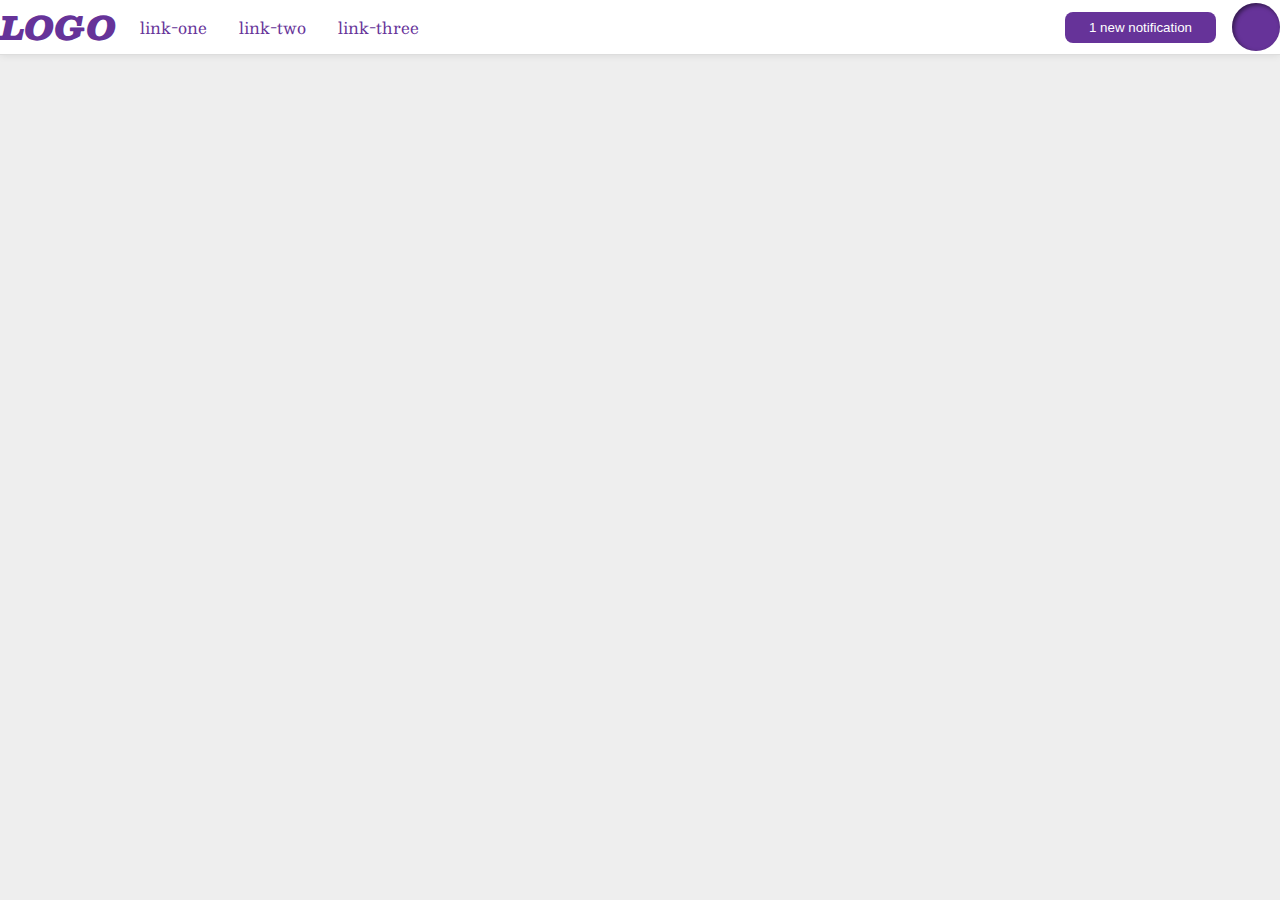
<file: flex/03-flex-header-2/index.html>
<!DOCTYPE html>
<html lang="en">
  <head>
    <meta charset="UTF-8">
    <meta http-equiv="X-UA-Compatible" content="IE=edge">
    <meta name="viewport" content="width=device-width, initial-scale=1.0">
    <title>Flex Header 2</title>
    <link rel="stylesheet" href="style.css">
  </head>
  <body>
    <div class="header">
      <div class="left">
        <div class="logo">
          LOGO
        </div>
        <ul class="links">
          <li><a href="google.com">link-one</a></li>
          <li><a href="google.com">link-two</a></li>
          <li><a href="google.com">link-three</a></li>
        </ul>
      </div>
      <div class="right">
        <button class="notifications">
          1 new notification
        </button>
        <div class="profile-image"></div>
      </div>
    </div>
  </body>
</html>
</file>
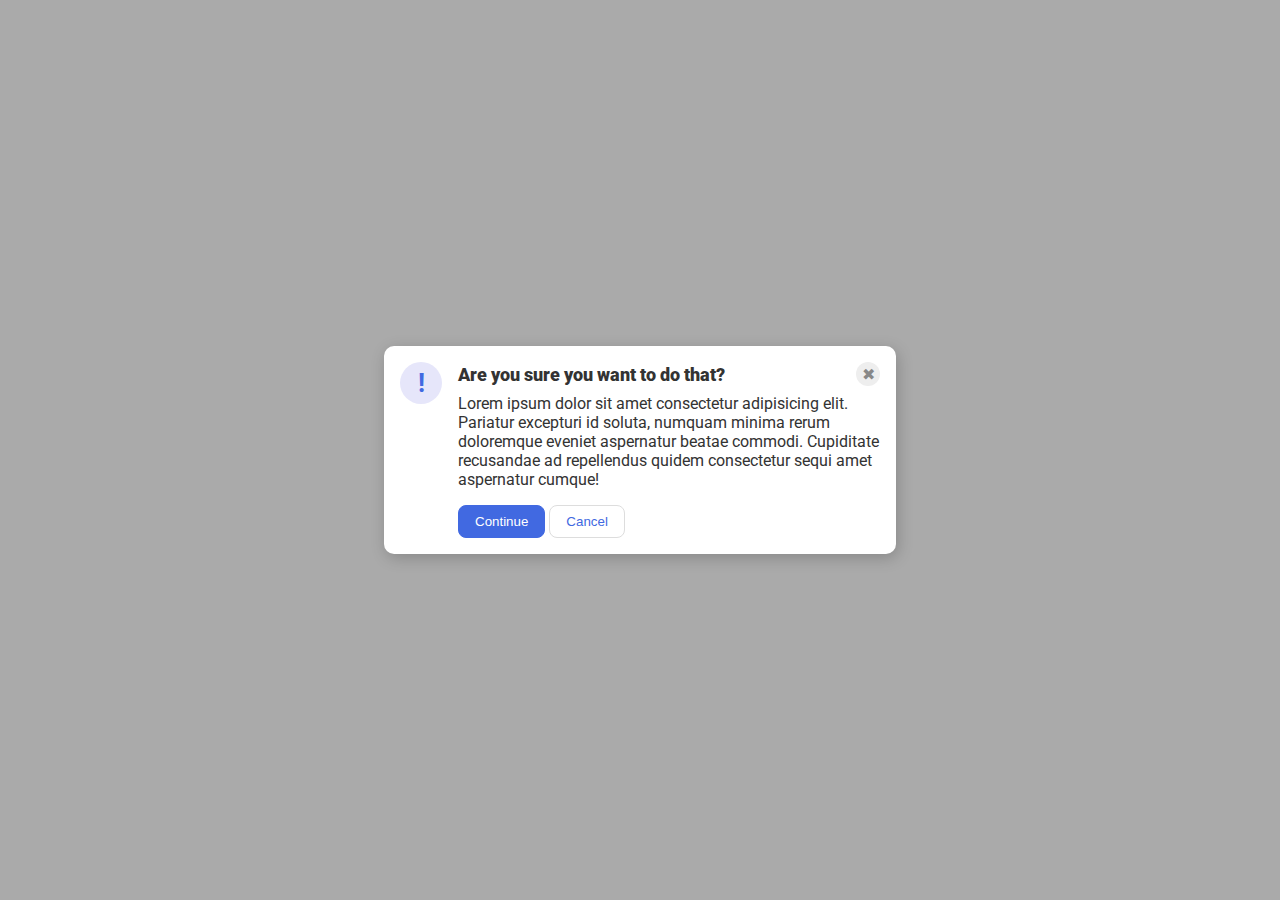
<file: flex/05-flex-modal/index.html>
<!DOCTYPE html>
<html lang="en">
  <head>
    <meta charset="UTF-8">
    <meta http-equiv="X-UA-Compatible" content="IE=edge">
    <meta name="viewport" content="width=device-width, initial-scale=1.0">
    <link rel="stylesheet" href="style.css">
    <title>Modal</title>
  </head>
  <body>
    <div class="modal">
      <div class="icon">!</div>
      <div class="container">
        <div class="header"><strong>Are you sure you want to do that?</strong>
          <div class="close-button">✖</div>
        </div>
        <div class="text">Lorem ipsum dolor sit amet consectetur adipisicing elit. Pariatur excepturi id soluta, numquam minima rerum doloremque eveniet aspernatur beatae commodi. Cupiditate recusandae ad repellendus quidem consectetur sequi amet aspernatur cumque!</div>
        <button class="continue">Continue</button>
        <button class="cancel">Cancel</button>
      </div>
    </div>
  </body>
</html>
</file>
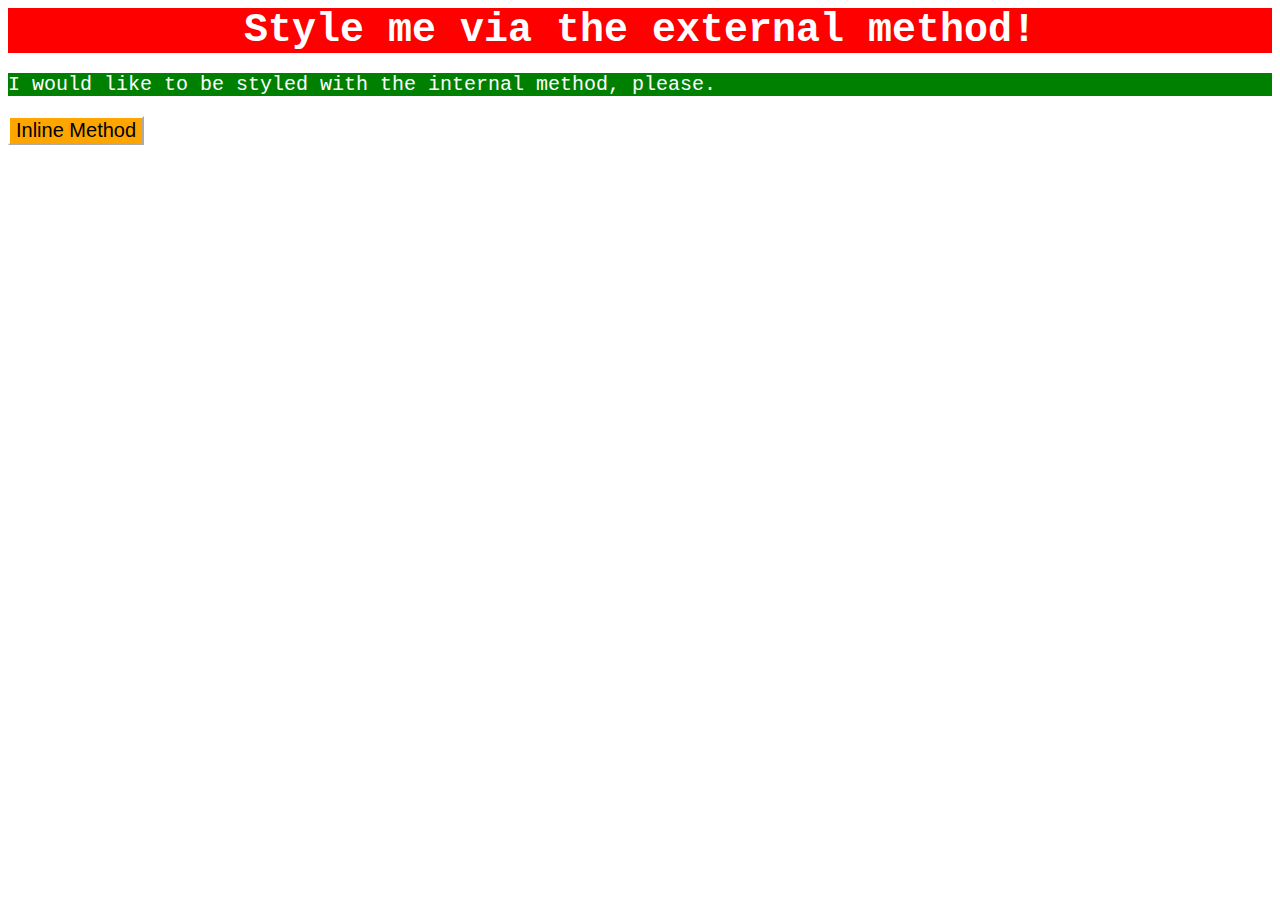
<file: foundations/01-css-methods/index.html>
<!DOCTYPE html>
<html lang="en">
  <head>
    <style>
      p {
        color: white;
        background-color: green;
        font-size: 20px;
        font-family: 'Courier New', Courier, monospace;
      }
    </style>
    <link rel="stylesheet" href="styles.css">
    <meta charset="UTF-8">
    <meta http-equiv="X-UA-Compatible" content="IE=edge">
    <meta name="viewport" content="width=device-width, initial-scale=1.0">
    <title>Methods for Adding CSS</title>
  </head>
  <body>
    <div>Style me via the external method!</div>
    <p>I would like to be styled with the internal method, please.</p>
    <button style="background-color: orange; color: black; font-size: 20px; border-color: white;">Inline Method</button>
  </body>
</html>
</file>
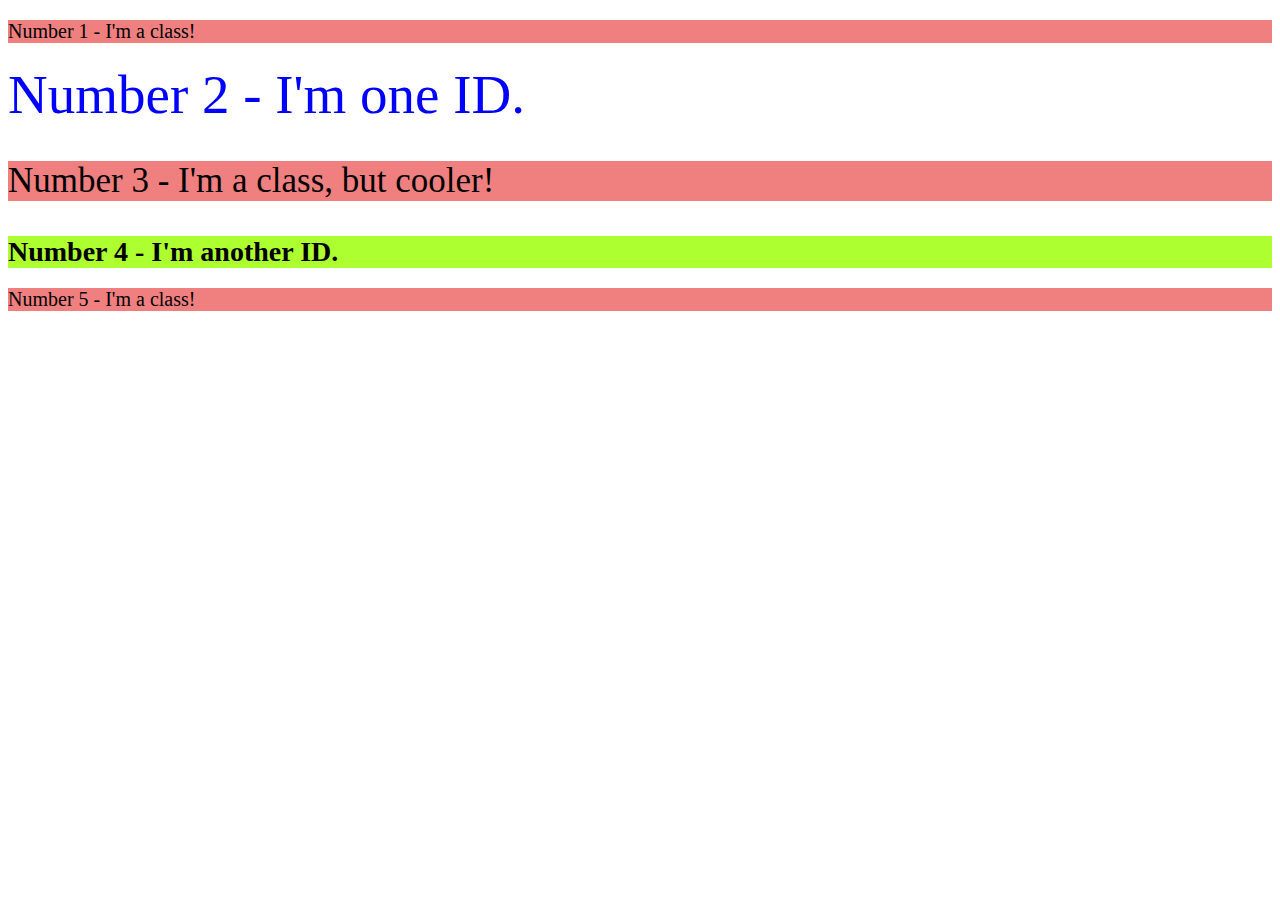
<file: foundations/02-class-id-selectors/index.html>
<!DOCTYPE html>
<html lang="en">
  <head>
    <meta charset="UTF-8">
    <meta http-equiv="X-UA-Compatible" content="IE=edge">
    <meta name="viewport" content="width=device-width, initial-scale=1.0">
    <title>Class and ID Selectors</title>
    <link rel="stylesheet" href="style.css">
  </head>
  <body>
    <p class="smol-boi">Number 1 - I'm a class!</p>
    <div id="blue-boi">Number 2 - I'm one ID.</div>
    <p class="big-boi">Number 3 - I'm a class, but cooler!</p>
    <div id="green-boi">Number 4 - I'm another ID.</div>
    <p class="smol-boi">Number 5 - I'm a class!</p>
  </body>
</html>
</file>
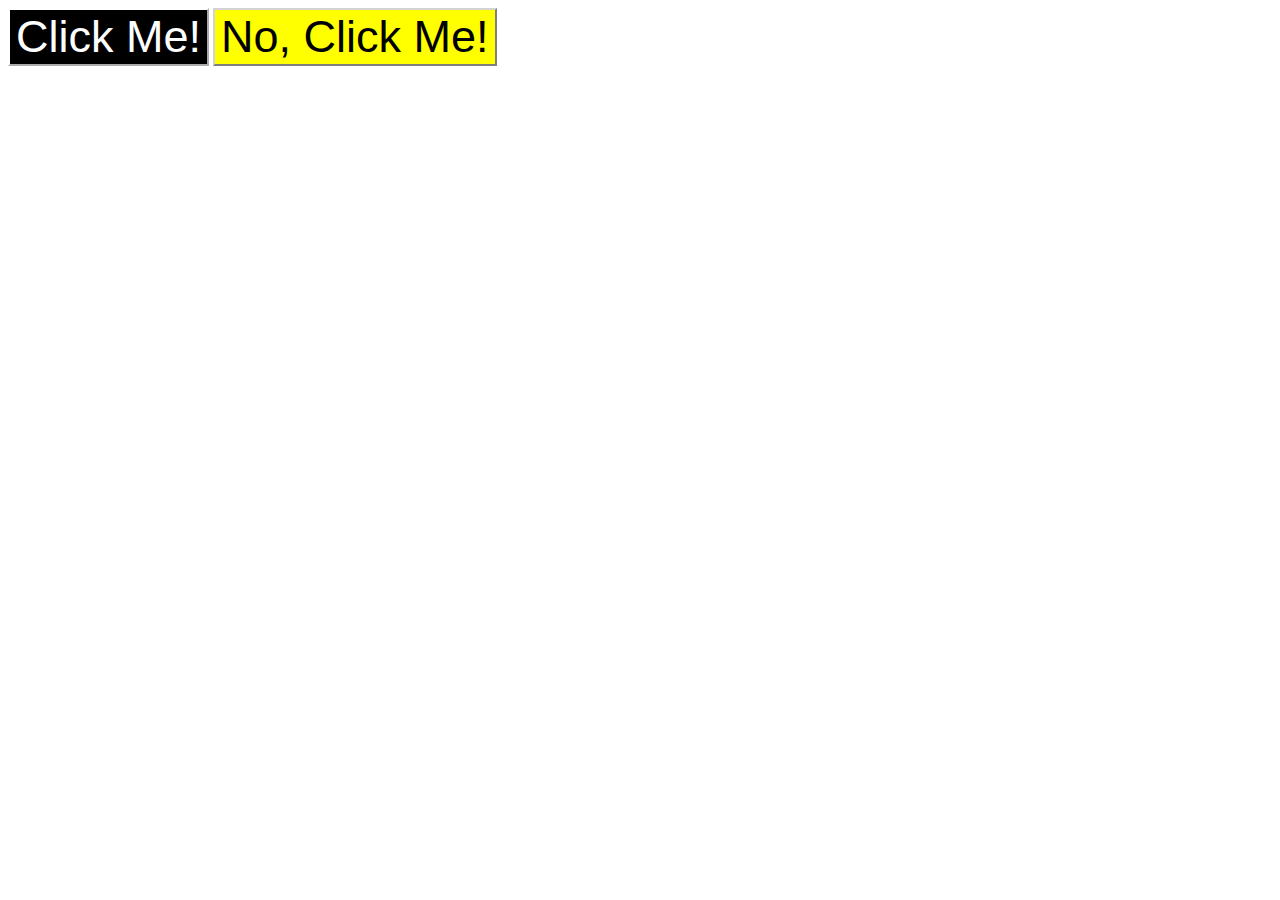
<file: foundations/03-grouping-selectors/index.html>
<!DOCTYPE html>
<html lang="en">
  <head>
    <meta charset="UTF-8">
    <meta http-equiv="X-UA-Compatible" content="IE=edge">
    <meta name="viewport" content="width=device-width, initial-scale=1.0">
    <title>Grouping Selectors</title>
    <link rel="stylesheet" href="style.css">
  </head>
  <body>
    <button class="black-boi">Click Me!</button>
    <button class="yellow-boi">No, Click Me!</button>
  </body>
</html>
</file>
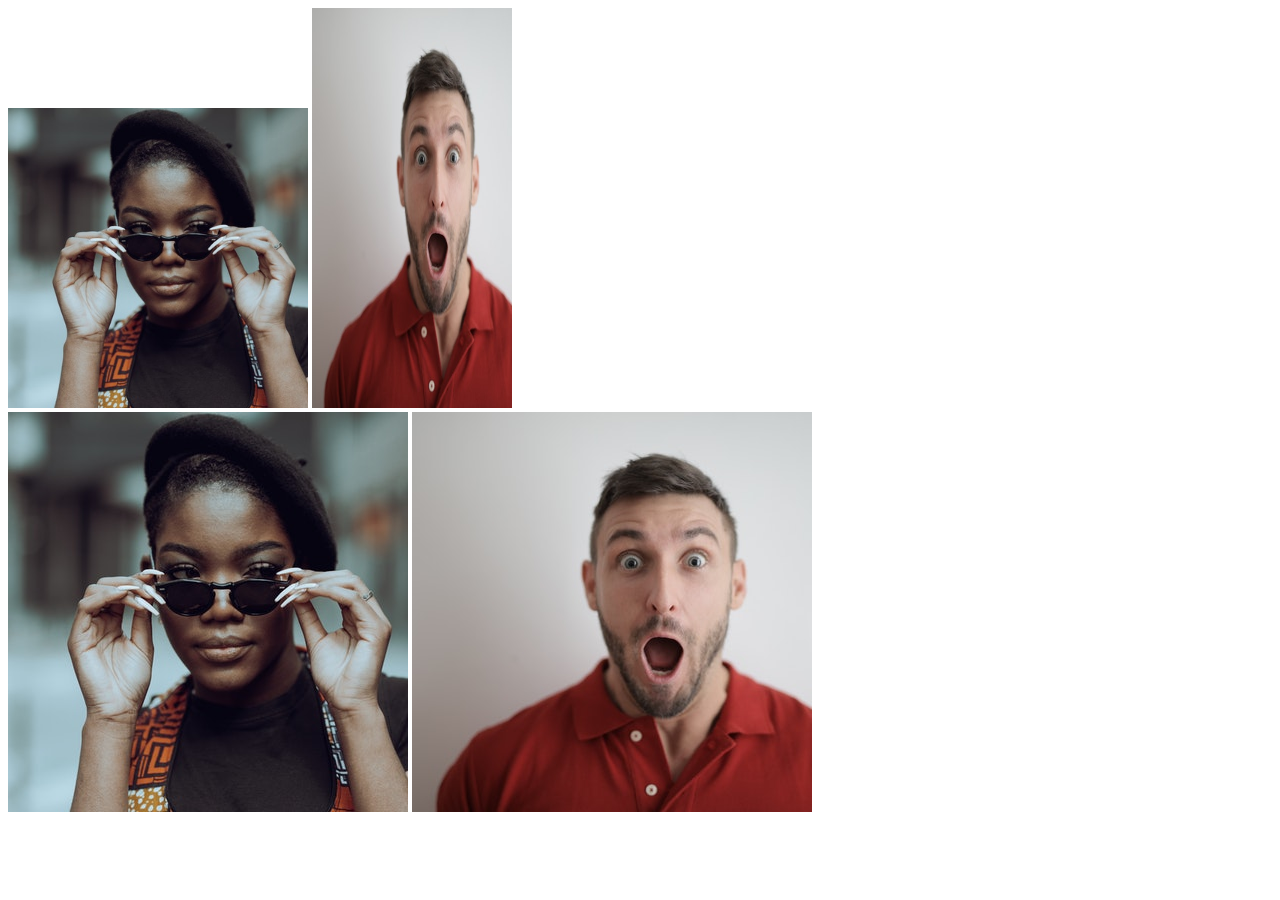
<file: foundations/04-chaining-selectors/index.html>
<!DOCTYPE html>
<html lang="en">
  <head>
    <meta charset="UTF-8">
    <meta http-equiv="X-UA-Compatible" content="IE=edge">
    <meta name="viewport" content="width=device-width, initial-scale=1.0">
    <title>Chaining Selectors</title>
    <link rel="stylesheet" href="style.css">
  </head>
  <body>
    <!-- Use the classes BELOW this line -->
    <div>
      <img class="avatar proportioned" src="./pexels-katho-mutodo.jpg" alt="Woman wearing sunglasses small">
      <img class="avatar distorted" src="./pexels-andrea-piacquadio.jpg" alt="Man surprised stretched vertically">
    </div>
    <!-- Use the classes ABOVE this line -->
    <div>
      <img class="original proportioned" src="./pexels-katho-mutodo.jpg" alt="Woman wearing sunglasses">
      <img class="original distorted" src="./pexels-andrea-piacquadio.jpg" alt="Man surprised">
    </div>
  </body>
</html>
</file>
<file: flex/03-flex-header-2/style.css>
/* this is some magical font-importing.  
you'll learn about it later. */
@import url('https://fonts.googleapis.com/css2?family=Besley:ital,wght@0,400;1,900&display=swap');

body {
  margin: 0;
  background: #eee;
  font-family: Besley, serif;
}

.header {
  background: white;
  border-bottom: 1px solid #ddd;
  box-shadow: 0 0 8px rgba(0,0,0,.1);
  display: flex;
  justify-content: space-between;
  align-items: center;
}

.profile-image {
  background: rebeccapurple;
  box-shadow: inset 2px 2px 4px rgba(0,0,0,.5);
  border-radius: 50%;
  width: 48px;
  height:  48px;
}

.logo {
  color: rebeccapurple;
  font-size: 32px;
  font-weight: 900;
  font-style: italic;
}

button {
  border: none;
  border-radius: 8px;
  background: rebeccapurple;
  color: white;
  padding: 8px 24px;
}

a {
  /* this removes the line under our links */
  text-decoration: none;
  color: rebeccapurple;
}

ul {
  list-style-type: none;
  display: flex;
  margin: 0;
  padding: 0;
  gap: 16px;
}

li {
  margin: 8px;
}

.left, .right {
  display: flex;
  align-items: center;
  gap: 16px;
}
</file>
<file: flex/05-flex-modal/style.css>
@import url('https://fonts.googleapis.com/css2?family=Roboto:wght@400;700&display=swap');

html, body {
  height: 100%;
}

body {
  font-family: Roboto, sans-serif;
  margin: 0;
  background: #aaa;
  color: #333;
  /* I'll give you this one for free lol */
  display: flex;
  align-items: center;
  justify-content: center;
}

.header {
  display: flex;
  align-items: center;
  justify-content: space-between;
  font-size: 18px;
  font-weight: 700;
  margin-bottom: 8px;
}

.modal {
  background: white;
  width: 480px;
  border-radius: 10px;
  box-shadow: 2px 4px 16px rgba(0,0,0,.2);
  display: flex;
  gap: 16px;
  padding: 16px;
}

.icon {
  color: royalblue;
  font-size: 26px;
  font-weight: 700;
  background: lavender;
  width: 42px;
  height: 42px;
  border-radius: 50%;
  display: flex;
  align-items: center;
  justify-content: center;
  flex-shrink: 0;
}

.close-button {
  background: #eee;
  border-radius: 50%;
  color: #888;
  font-weight: 400;
  font-size: 16px;
  height: 24px;
  width: 24px;
  display: flex;
  align-items: center;
  justify-content: center;
}

button {
  padding: 8px 16px;
  border-radius: 8px;
}

button.continue {
  background: royalblue;
  border: 1px solid royalblue;
  color: white;
}

button.cancel {
  background: white;
  border: 1px solid #ddd;
  color: royalblue;
}

.text {
  margin-bottom: 16px;
}
</file>
<file: foundations/01-css-methods/styles.css>
div {
    color: white;
    background-color: red;
    font-size: 40px;
    font-weight: 700;
    font-family: 'Courier New', Courier, monospace;
    text-align: center;
}
</file>
<file: foundations/02-class-id-selectors/style.css>
p {
    color: black;
    background-color: lightcoral;
}

.big-boi {
    font-family: Cambria, Cochin, Georgia, Times, 'Times New Roman', serif;
    font-size: 35px;
}

.smol-boi {
    font-family: Cambria, Cochin, Georgia, Times, 'Times New Roman', serif;
    font-size: 20px;
}

#blue-boi {
    font-family: Cambria, Cochin, Georgia, Times, 'Times New Roman', serif;
    font-size: 55px;
    color: blue;
}

#green-boi {
    font-family: Cambria, Cochin, Georgia, Times, 'Times New Roman', serif;
    font-size: 28px;
    color: black;
    background-color: greenyellow;
    font-weight: 600;
}
</file>
<file: foundations/03-grouping-selectors/style.css>
.black-boi, .yellow-boi {
    font-family: Helvetica, "Times New Roman", sans-serif;
    font-size: 45px;
}

.black-boi {
    color: white;
    background-color: black;
    border-color: white;
}

.yellow-boi {
    color: black;
    background-color: yellow;
    border-color: lightgrey;
}
</file>
<file: foundations/04-chaining-selectors/style.css>
.avatar.proportioned {
    height: auto;
    width: 300px;
}

.avatar.distorted {
    height: 400px;
    width: 200px;
}
</file>
